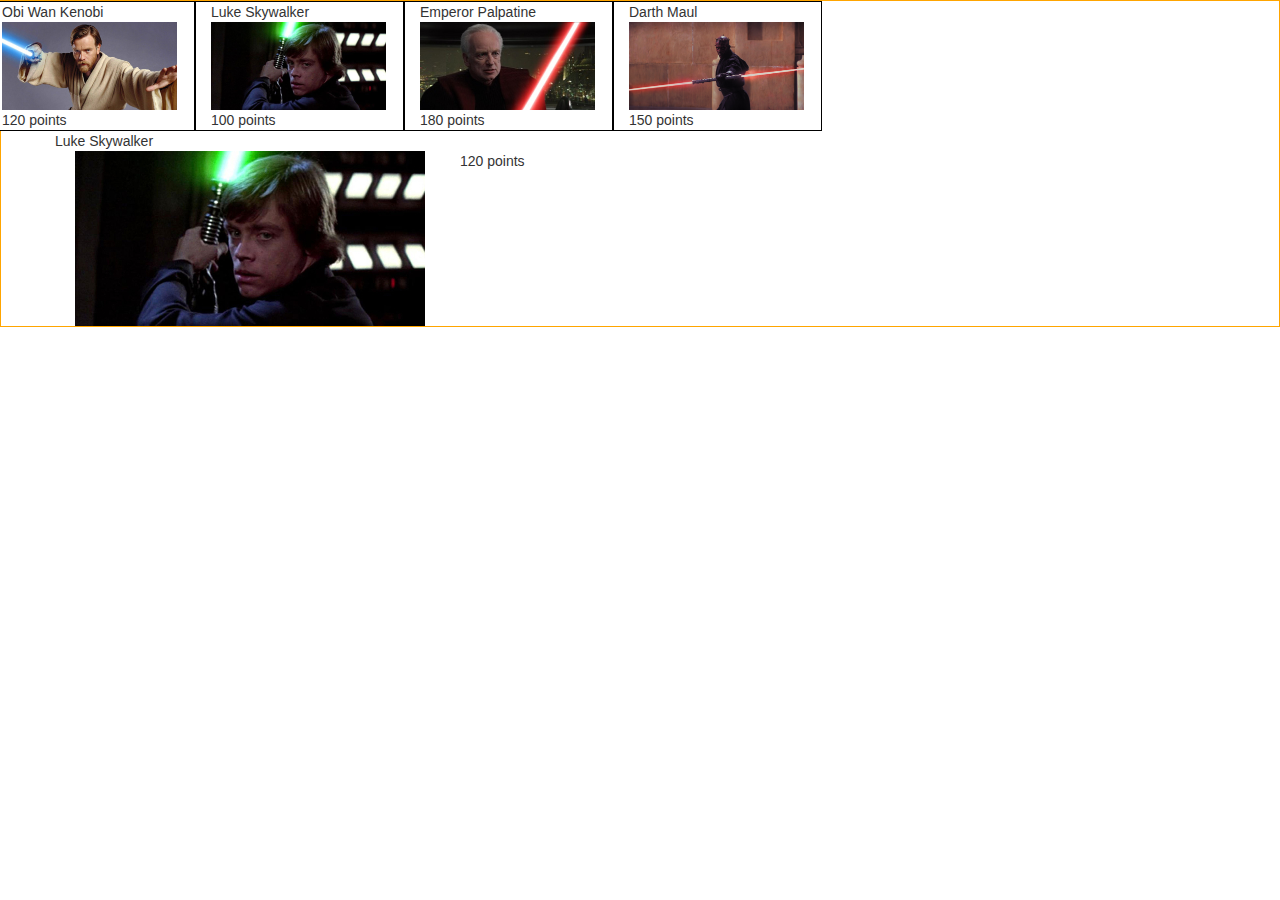
<file: Testing.html>
<!doctype HTML>
<html>
	<head>
		<meta charset="UTF-8">
		
		<!-- Added a link to Bootstrap-->
		<link href="https://maxcdn.bootstrapcdn.com/bootstrap/3.3.7/css/bootstrap.min.css" rel="stylesheet" integrity="sha384-BVYiiSIFeK1dGmJRAkycuHAHRg32OmUcww7on3RYdg4Va+PmSTsz/K68vbdEjh4u" crossorigin="anonymous">
		
		<!-- My Style Sheet -->
		<!-- <link rel="stylesheet" type="text/css" href="assets/css/style.css"> -->
		
		<style>
			.center-block {
				display: block;
				margin: 0 auto;
			}
		</style>
			
	</head>
	
	<body>
	
	<div class=container" style="border: 1px solid orange">
		<div class="row">
			<div class="col-md-8">
				<div class="row">
					<div class="col-md-2" style="border: 1px solid black; background-color:white; width:209px">
						<div class="row">
							<div class="col-md-12 characterName" style="width: 175px">
								Obi Wan Kenobi
							</div>
						</div>
						<div class="row">
							<div class="col-md-12" style="width: 175px">
								<img class="characterImage center-block" width=175px src="assets/images/obi-wan.jpg">
							</div>
						</div>
						<div class="row">
							<div class="col-md-12 characterName" style="width: 175px">
								120 points
							</div>
						</div>
					</div>
					<div class="col-md-2" style="border: 1px solid black; background-color:white; width:209px">
						<div class="row">
							<div class="col-md-12 characterName" style="width: 175px">
								Luke Skywalker
							</div>
						</div>
						<div class="row">
							<div class="col-md-12" style="width: 175px">
								<img class="characterImage center-block" width=175px src="assets/images/luke.jpg">
							</div>
						</div>
						<div class="row">
							<div class="col-md-12 characterName" style="width: 175px">
								100 points
							</div>
						</div>
					</div>
					<div class="col-md-2" style="border: 1px solid black; background-color:white; width:209px">
						<div class="row">
							<div class="col-md-12 characterName" style="width: 175px">
								Emperor Palpatine
							</div>
						</div>
						<div class="row">
							<div class="col-md-12" style="width: 175px">
								<img class="characterImage center-block" width=175px src="assets/images/palpatine.jpg">
							</div>
						</div>
						<div class="row">
							<div class="col-md-12 characterName" style="width: 175px">
								180 points
							</div>
						</div>
					</div>
					<div class="col-md-2" style="border: 1px solid black; background-color:white; width:209px">
						<div class="row">
							<div class="col-md-12 characterName" style="width: 175px">
								Darth Maul
							</div>
						</div>
						<div class="row">
							<div class="col-md-12" style="width: 175px">
								<img class="characterImage center-block" width=175px src="assets/images/maul.png">
							</div>
						</div>
						<div class="row">
							<div class="col-md-12 characterName" style="width: 175px">
								150 points
							</div>
						</div>
					</div>
				</div>
			</div>
		</div>


		<div class="container">
			<div class="row">
				<div class="col-ls-4">Luke Skywalker</div>
				<div class="col-lg-4" style="border: 1 solid black"><img class="center-block" src="assets/images/luke.jpg"></div>
				<div class="col-lg-4" style="border: 1 solid black">120 points</div>
			</div>
		</div>
	</body>
</html>
</file>
<file: assets/css/style.css>
/* Set the style to border-box */

html {
  box-sizing: border-box;
}
*, *:before, *:after {
  box-sizing: inherit;
}


.center-block {
    display: block;
    margin-left: auto;
    margin-right: auto;
}


/* Set the background color to black */

body {
	background-image: url("http://thebrb.com/stockpile/files/starfieldimage/starfield.png");
	font-size: 24pt;
}


/* Set the background image to the X-Wing */

#backgroundImage {
	position: absolute;
	top: 0px;
	right: 0px;
	z-index: 0;
}


/* Set the Title Style */

@import url(https://fonts.googleapis.com/css?family=Droid+Sans:400,700);

body, html
{
	width: 100%;
	height: 100%;
	font-family: "Droid Sans", arial, verdana, sans-serif;
    font-weight: 700;
    color: #ff6;
    background-color: #000;
    overflow: hidden;
}

#titleStyle {
	font-size: 36pt;
	z-index: 3;
	float: right;
	padding: 0;
}


/* Set the Player Choices */

.playerStyle {
	border: 1px solid black;
	background-color: white;
	width: 180px;
	color: black;
	text-align: center;
	font-size: 12pt;
}

.enemyStyle {
	border: 1px solid black;
	background-color: red;
	width: 180px;
	color: black;
	text-align: center;
	font-size: 12pt;
}

.enemyChoiceStyle {
	border: 1px dotted red;
	background-color: black;
	width: 180 px;
	color: #ff6;
	text-align: center;
	font-size: 12pt;
}


.characterImage {
	width: 150px;
}

.characterName {
	text-align: center;
	font-size: 12pt;
	color: black;
}


/* Section Styles */

.sectionTitle {
	padding-left: 0px;
}

#battleStyle {
	font-size: 12pt;
	padding-left: 0px;
}
</file>
